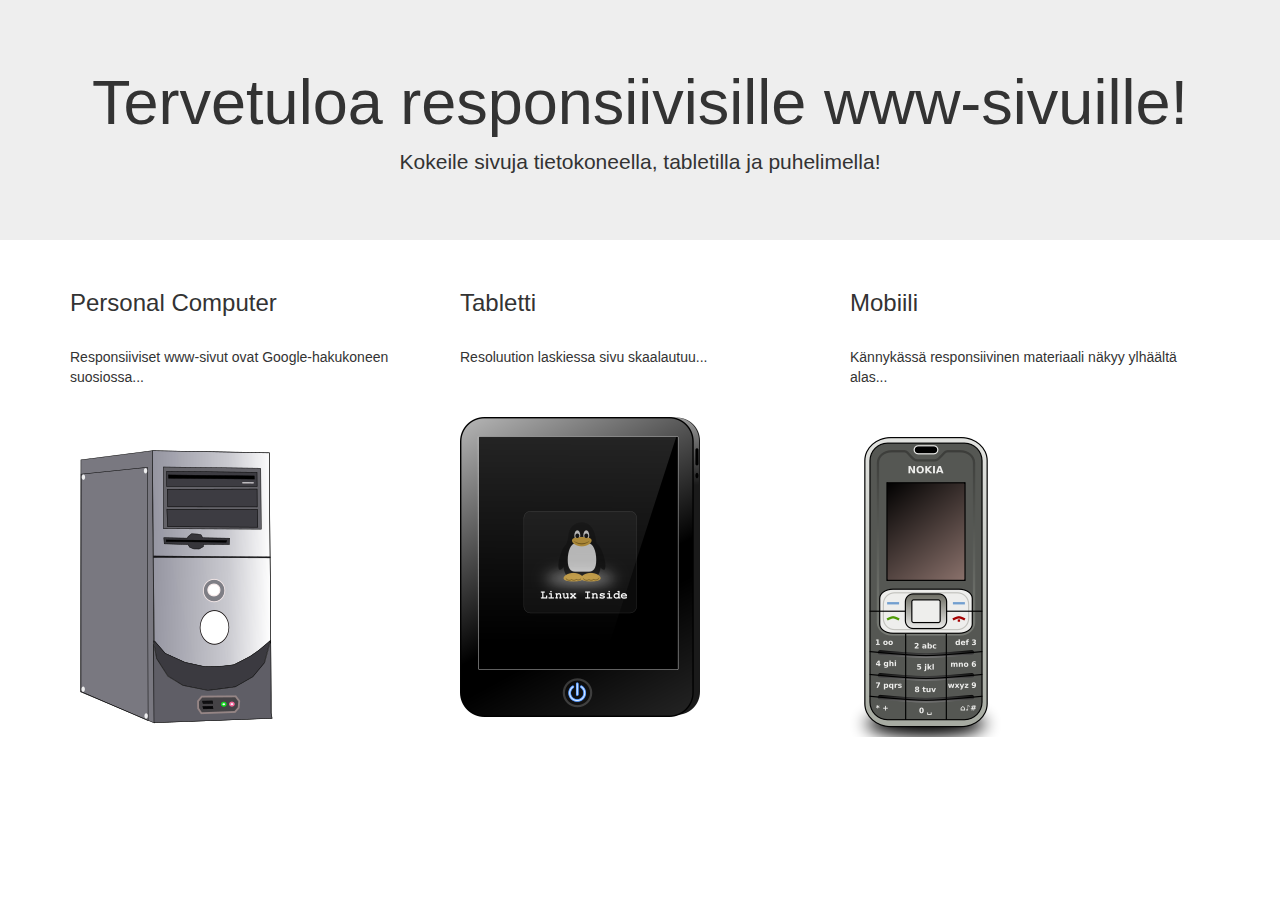
<file: index.html>
<!DOCTYPE html>
<html lang="en">
<head>
  <title>Bootstrap Example</title>
  <meta charset="utf-8">
  <meta name="viewport" content="width=device-width, initial-scale=1">
  <link rel="stylesheet" href="https://maxcdn.bootstrapcdn.com/bootstrap/3.3.7/css/bootstrap.min.css">
  <script src="https://ajax.googleapis.com/ajax/libs/jquery/3.3.1/jquery.min.js"></script>
  <script src="https://maxcdn.bootstrapcdn.com/bootstrap/3.3.7/js/bootstrap.min.js"></script>
</head>
<body>

<div class="jumbotron text-center">
  <h1>Tervetuloa responsiivisille www-sivuille!</h1>
  <p>Kokeile sivuja tietokoneella, tabletilla ja puhelimella!</p> 
</div> 
<div class="container">
  <div class="row">
    <div class="col-sm-4">
      <h3>Personal Computer</h3><br>
	  <p>Responsiiviset www-sivut ovat Google-hakukoneen suosiossa...</p><br><br>
	  <img class="img-responsive" src="pc3.png" alt="Personal Computer">
    </div>
    <div class="col-sm-4">
      <h3>Tabletti</h3><br>
	  <p>Resoluution laskiessa sivu skaalautuu...</p><br><br>
	  <img class="img-responsive" src="tablet3.png" alt="Tabletti">
    </div>
    <div class="col-sm-4">
      <h3>Mobiili</h3><br>
	   <p>Kännykässä responsiivinen materiaali näkyy ylhäältä alas...</p><br><br>
	<img class="img-responsive" src="mobile3.png" alt="Mobiili">
	</div>
  </div>
</div>

</body>
</html>
</file>
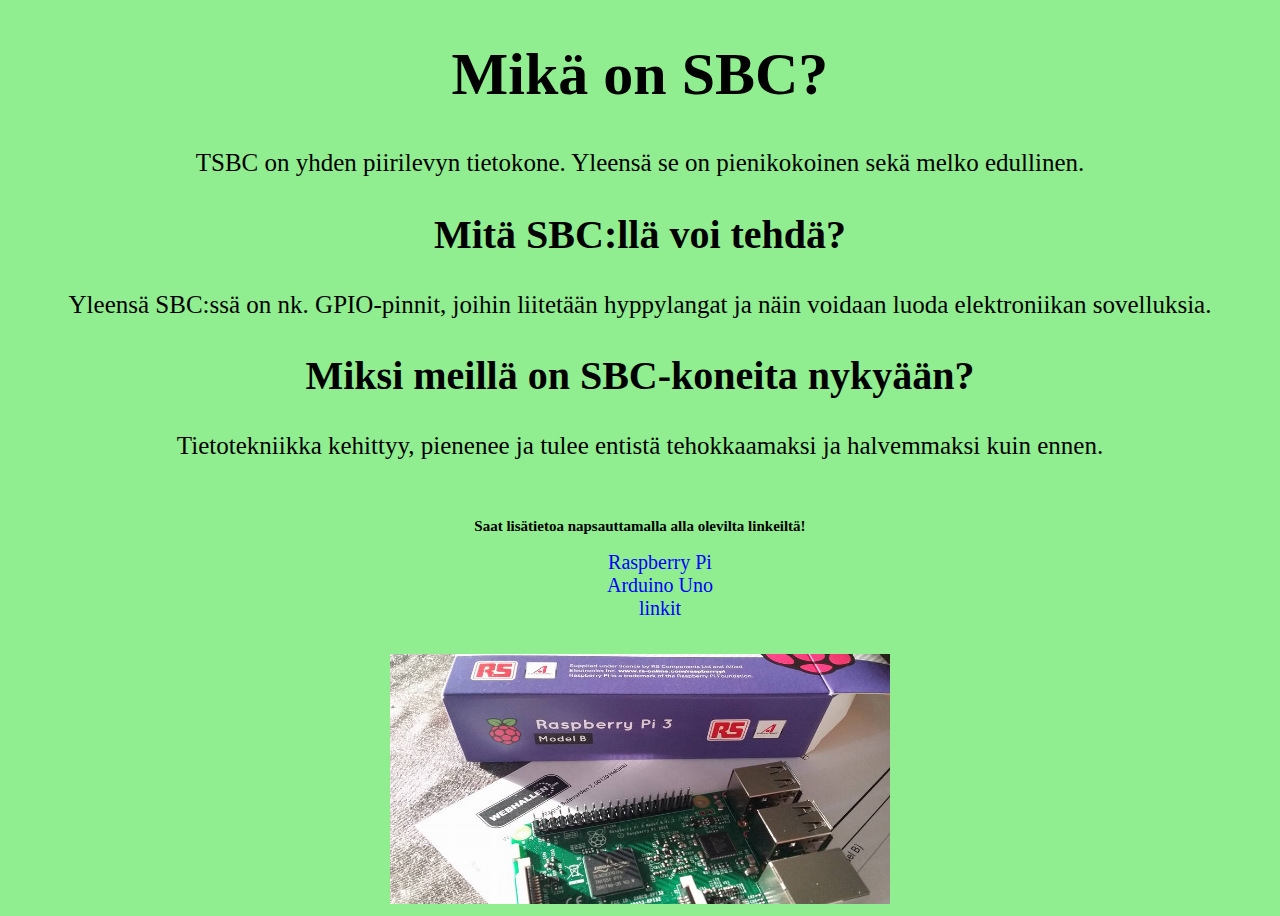
<file: alasivut.html>
<!DOCTYPE html>
<html>
<head>
<meta charset="UTF-8">

<style>
body {
background-color: lightgreen;
}

h1 {
color: black;
font-size: 60px;
font-family: arial black;
text-align: center;
}

h2 {
color: black;
font-size: 40px;
font-family: arial black;
text-align: center;
}

h3 {
color: black;
font-size: 15px;
font-family: arial black;
text-align: center;
}

p {
font-family: calibri;
font-size: 25px;
text-align: center;
}

a:link {
    color: blue; 
    background-color: transparent; 
    text-decoration: none;
	font-family: calibri;
font-size: 20px;
}

a:visited {
    color: Purple;
    background-color: transparent;
    text-decoration: none;
}

a:hover {
    color: red;
    background-color: transparent;
    text-decoration: underline;
}

a:active {
    color: yellow;
    background-color: transparent;
    text-decoration: underline;
}

</style>

<title>SBCs Single Board Computers</title>
</head>
<body>

<h1>Mikä on SBC?</h1>
<p>TSBC on yhden piirilevyn tietokone. Yleensä se on pienikokoinen sekä melko edullinen.</p>
<h2>Mitä SBC:llä voi tehdä?</h2>
<p>Yleensä SBC:ssä on nk. GPIO-pinnit, joihin liitetään hyppylangat ja näin voidaan luoda elektroniikan sovelluksia.</p>
<h2>Miksi meillä on  SBC-koneita nykyään?</h2>
<p>Tietotekniikka kehittyy, pienenee ja tulee entistä tehokkaamaksi ja halvemmaksi kuin ennen.</p><br>
<h3>Saat lisätietoa napsauttamalla alla olevilta linkeiltä!</h3>

<ul><center>
<a href="raspi.html">Raspberry Pi</a><br>
<a href="arduino.html">Arduino Uno</a><br>
<a href="linkit.html">linkit</a><br><br>
</ul></center>

<center><img src="raspi3.jpg" alt="raspberry" style="width:500px;height:250px;"></center>

</body>
</html>
</file>
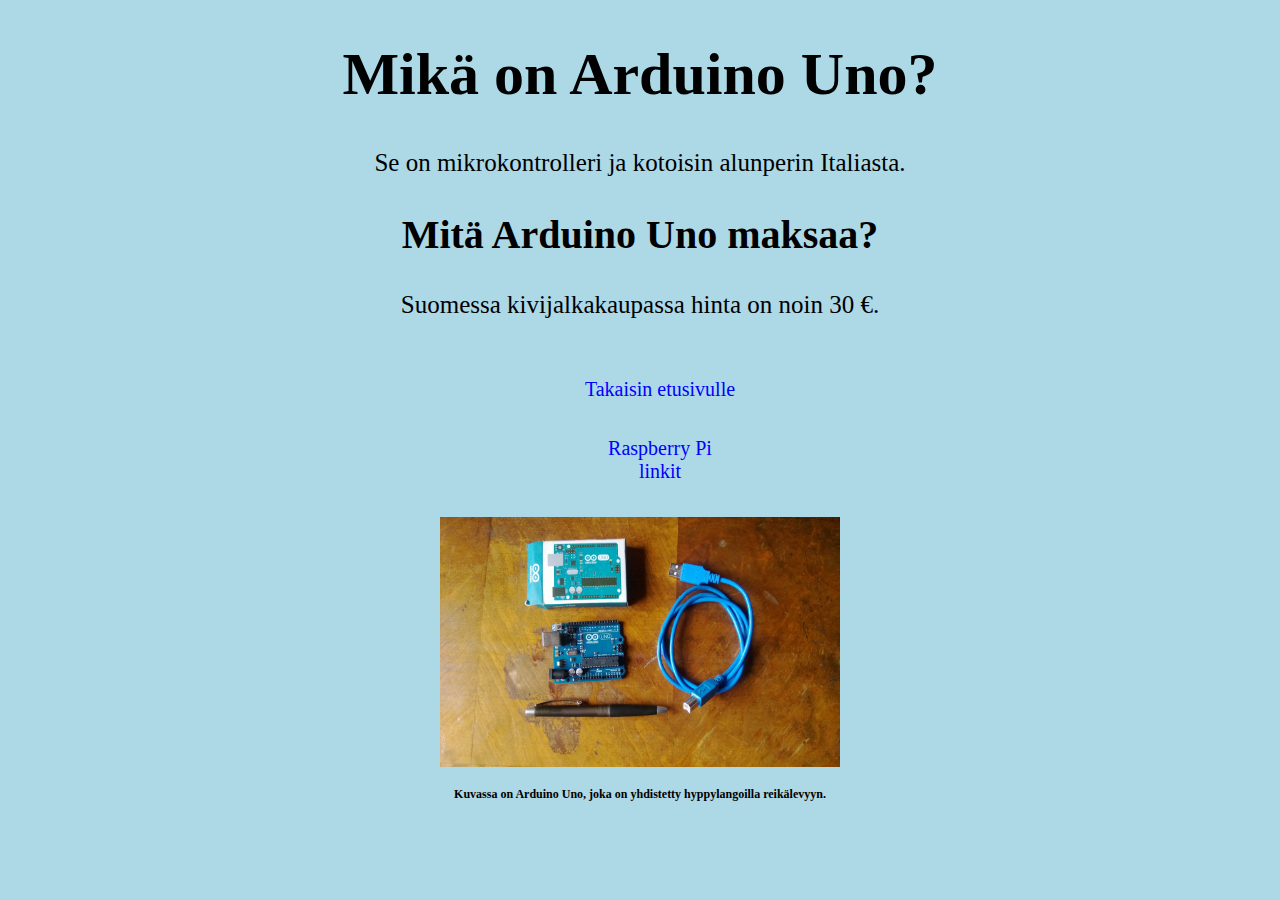
<file: arduino.html>
<!DOCTYPE html>
<html>
<head>
<meta charset="UTF-8">

<style>
body {
background-color: lightblue;
}

h1 {
color: black;
font-size: 60px;
font-family: arial black;
text-align: center;
}

h2 {
color: black;
font-size: 40px;
font-family: arial black;
text-align: center;
}

h3 {
color: black;
font-size: 15px;
font-family: arial black;
text-align: center;
}

h4 {
color: black;
font-size: 12px;
font-family: comic;
text-align: center;
}

p {
font-family: calibri;
font-size: 25px;
text-align: center;
}

a:link {
    color: blue; 
    background-color: transparent; 
    text-decoration: none;
	font-family: calibri;
font-size: 20px;
}

a:visited {
    color: Purple;
    background-color: transparent;
    text-decoration: none;
}

a:hover {
    color: red;
    background-color: transparent;
    text-decoration: underline;
}

a:active {
    color: yellow;
    background-color: transparent;
    text-decoration: underline;
}
</style>

<title>Arduino Uno</title>
</head>
<body>

<h1>Mikä on Arduino Uno?</h1>
<p>Se on mikrokontrolleri ja kotoisin alunperin Italiasta.</p>
<h2>Mitä Arduino Uno maksaa?</h2>
<p>Suomessa kivijalkakaupassa hinta on noin 30 €.</p><br>


<ul><center>
<a href="index.html">Takaisin etusivulle</a><br><br><br>
<a href="raspi.html">Raspberry Pi</a><br>
<a href="linkit.html">linkit</a><br><br>
</ul></center>

<center><img src="arduino_uno.jpg" alt="raspberry" style="width:400px;height:250px;"><br></center>
<h4>Kuvassa on Arduino Uno, joka on yhdistetty hyppylangoilla reikälevyyn.</h4>

</body>
</html>
</file>
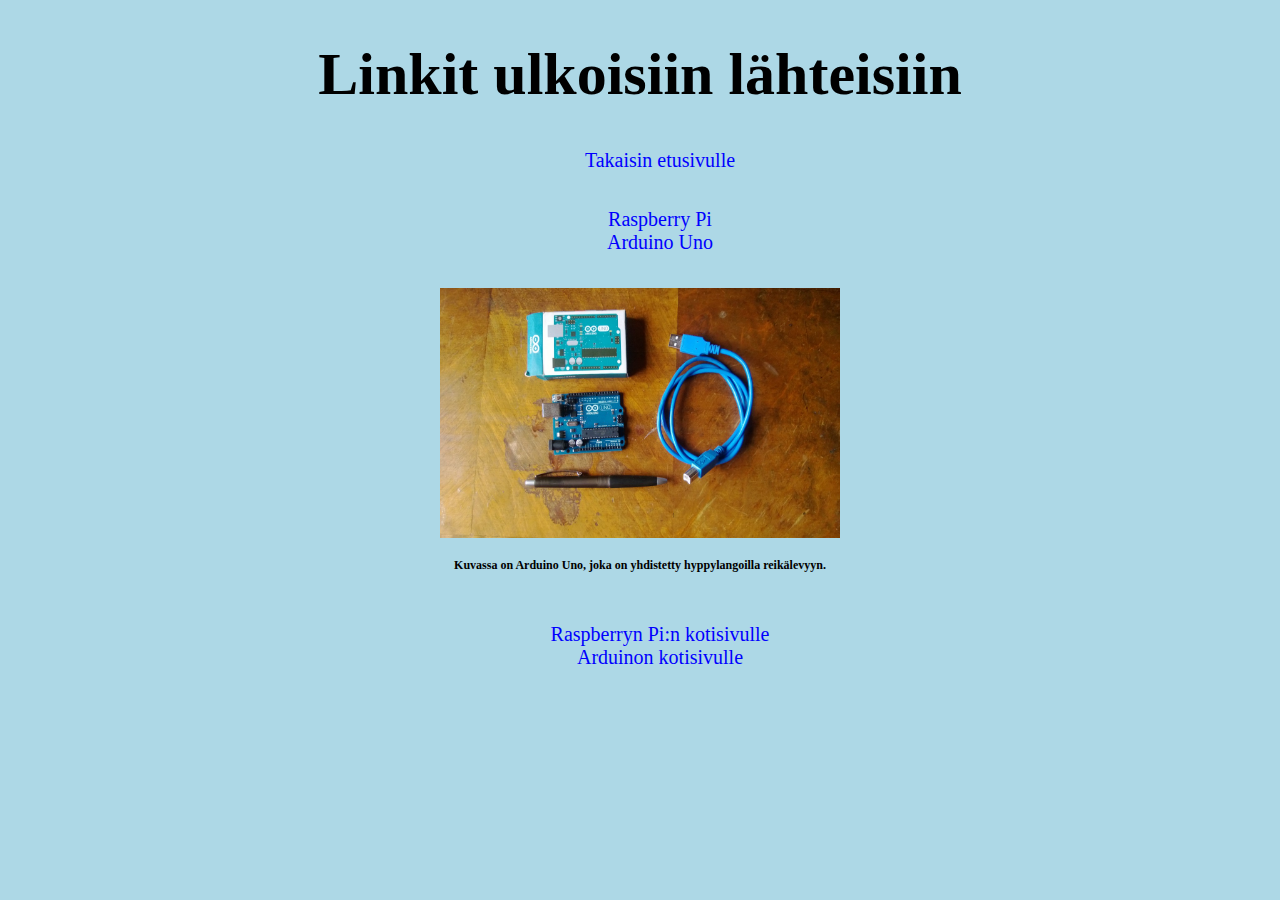
<file: linkit.html>
<!DOCTYPE html>
<html>
<head>
<meta charset="UTF-8">

<style>
body {
background-color: lightblue;
}

h1 {
color: black;
font-size: 60px;
font-family: arial black;
text-align: center;
}

h2 {
color: black;
font-size: 40px;
font-family: arial black;
text-align: center;
}

h3 {
color: black;
font-size: 15px;
font-family: arial black;
text-align: center;
}

h4 {
color: black;
font-size: 12px;
font-family: comic;
text-align: center;
}

p {
font-family: calibri;
font-size: 25px;
text-align: center;
}

a:link {
    color: blue; 
    background-color: transparent; 
    text-decoration: none;
	font-family: calibri;
font-size: 20px;
}

a:visited {
    color: Purple;
    background-color: transparent;
    text-decoration: none;
}

a:hover {
    color: red;
    background-color: transparent;
    text-decoration: underline;
}

a:active {
    color: yellow;
    background-color: transparent;
    text-decoration: underline;
}
</style>

<title>Linkit</title>
</head>
<body>

<h1>Linkit ulkoisiin lähteisiin</h1>

<ul><center>
<a href="index.html">Takaisin etusivulle</a><br><br><br>
<a href="raspi.html">Raspberry Pi</a><br>
<a href="arduino.html">Arduino Uno</a><br><br>
</center></ul>

<center><img src="arduino_uno.jpg" alt="raspberry" style="width:400px;height:250px;"><br></center>
<h4>Kuvassa on Arduino Uno, joka on yhdistetty hyppylangoilla reikälevyyn.</h4><br>

<ul><center>
<a href="https://www.raspberrypi.org">Raspberryn Pi:n kotisivulle</a><br>
<a href="https://www.arduino.cc">Arduinon kotisivulle</a><br>
</center>

</body>
</html>
</file>
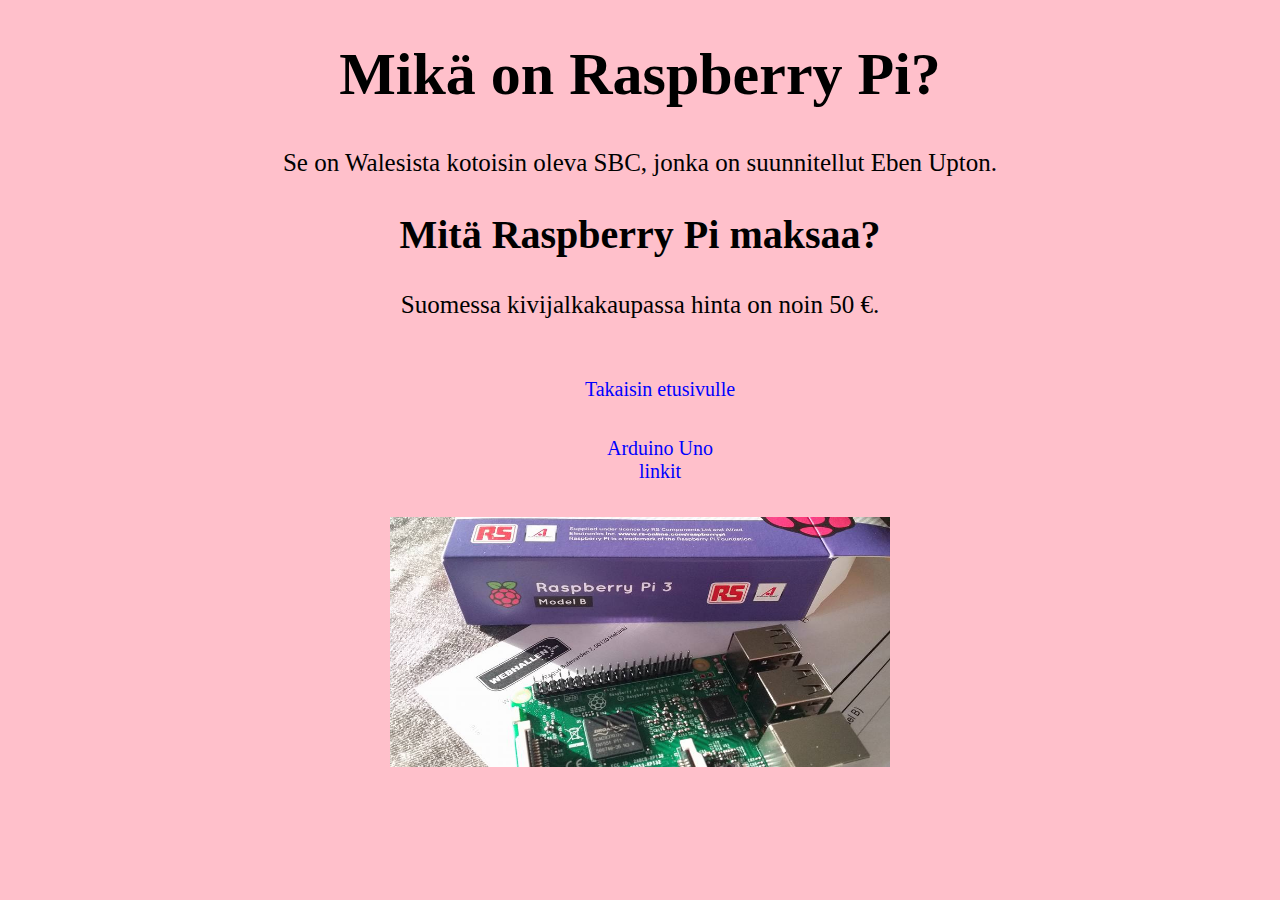
<file: raspi.html>
<!DOCTYPE html>
<html>
<head>
<meta charset="UTF-8">

<style>
body {
background-color: pink;
}

h1 {
color: black;
font-size: 60px;
font-family: arial black;
text-align: center;
}

h2 {
color: black;
font-size: 40px;
font-family: arial black;
text-align: center;
}

h3 {
color: black;
font-size: 15px;
font-family: arial black;
text-align: center;
}

p {
font-family: calibri;
font-size: 25px;
text-align: center;
}

a:link {
    color: blue; 
    background-color: transparent; 
    text-decoration: none;
	font-family: calibri;
font-size: 20px;
}

a:visited {
    color: Purple;
    background-color: transparent;
    text-decoration: none;
}

a:hover {
    color: red;
    background-color: transparent;
    text-decoration: underline;
}

a:active {
    color: yellow;
    background-color: transparent;
    text-decoration: underline;
}
</style>

<title>Raspberry Pi</title>
</head>
<body>

<h1>Mikä on Raspberry Pi?</h1>
<p>Se on Walesista kotoisin oleva SBC, jonka on suunnitellut Eben Upton.</p>
<h2>Mitä Raspberry Pi maksaa?</h2>
<p>Suomessa kivijalkakaupassa hinta on noin 50 €.</p><br>


<ul><center>
<a href="index.html">Takaisin etusivulle</a><br><br><br>
<a href="arduino.html">Arduino Uno</a><br>
<a href="linkit.html">linkit</a><br><br>
</ul></center>

<center><img src="raspi3.jpg" alt="raspberry" style="width:500px;height:250px;"></center>

</body>
</html>
</file>
